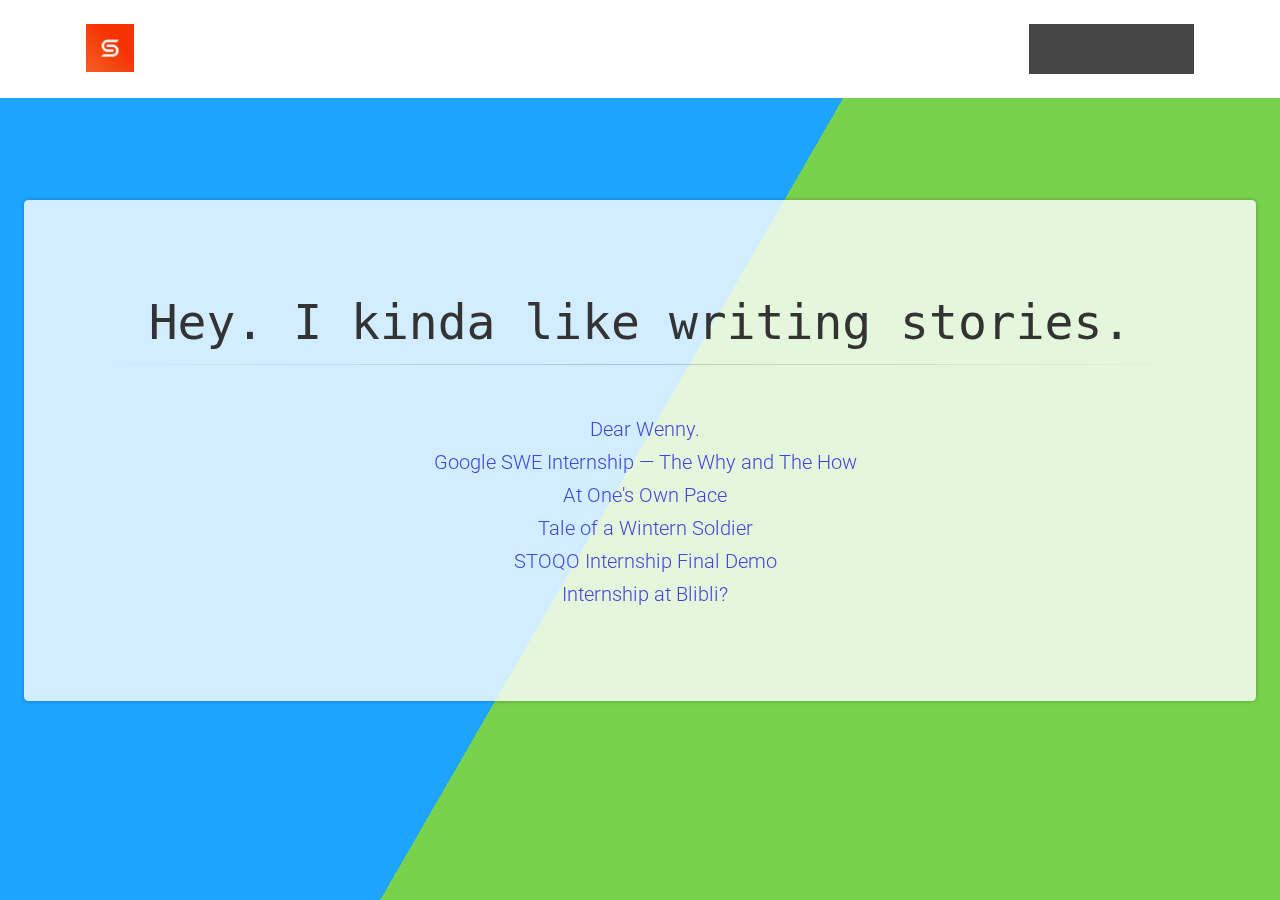
<file: index.html>
<!DOCTYPE html>
<html lang="en" prefix="og: http://ogp.me/ns#">
  <head>
    <meta charset="utf-8" />
    <meta name="viewport" content="width=device-width, initial-scale=1" />
    <title>Wenny's Hive</title>

    <link
      href="https://fonts.googleapis.com/css?family=Roboto:100,100i,300,300i,400,400i,700,700i%7CMaitree:200,300,400,600,700&amp;subset=latin-ext"
      rel="stylesheet"
    />
    <link
      rel="stylesheet"
      type="text/css"
      media="all"
      href="static/css/webslides.css"
    />
    <link
      rel="stylesheet"
      type="text/css"
      media="all"
      href="static/css/svg-icons.css"
    />

    <!-- FAVICONS -->
    <link
      rel="shortcut icon"
      sizes="16x16"
      href="static/images/favicons/favicon.png"
    />
    <link
      rel="shortcut icon"
      sizes="32x32"
      href="static/images/favicons/favicon-32.png"
    />
    <link
      rel="apple-touch-icon icon"
      sizes="76x76"
      href="static/images/favicons/favicon-76.png"
    />
    <link
      rel="apple-touch-icon icon"
      sizes="120x120"
      href="static/images/favicons/favicon-120.png"
    />
    <link
      rel="apple-touch-icon icon"
      sizes="152x152"
      href="static/images/favicons/favicon-152.png"
    />
    <link
      rel="apple-touch-icon icon"
      sizes="180x180"
      href="static/images/favicons/favicon-180.png"
    />
    <link
      rel="apple-touch-icon icon"
      sizes="192x192"
      href="static/images/favicons/favicon-192.png"
    />
  </head>
  <body>
    <header role="banner">
      <nav role="navigation">
        <p class="logo"><a href="index.html" title="Homepage">Homepage</a></p>
        <ul>
          <li class="github">
            <a
              rel="external"
              href="https://github.com/wennyyustalim"
              title="Github"
            >
              <svg class="fa-github">
                <use xlink:href="#fa-github"></use>
              </svg>
              <em>Wenny Yustalim</em>
            </a>
          </li>
          <li class="linkedin">
            <a
              rel="external"
              href="https://linkedin.com/in/wennyyustalim"
              title="linkedin"
            >
              <svg class="fa-linkedin">
                <use xlink:href="#fa-linkedin"></use>
              </svg>
              <em>Wenny Yustalim</em>
            </a>
          </li>
          <li class="medium">
            <a
              rel="external"
              href="https://medium.com/@wennyyustalim"
              title="medium"
            >
              <svg class="fa-medium">
                <use xlink:href="#fa-medium"></use>
              </svg>
              <em>Wenny Yustalim</em>
            </a>
          </li>
        </ul>
      </nav>
    </header>

    <main role="main">
      <article id="webslides" class="vertical">
        <section>
          <div class="bg"></div>
          <div class="bg bg2"></div>
          <div class="bg bg3"></div>
          <div class="content">
            <h2>Hey. I kinda like writing stories.</h2>
            <hr />
            <ul style="list-style-type:none">
            <li>
                <a href="https://medium.com/@wennyyustalim/dear-wenny-d75d8ed20daa"
                rel="noopener noreferrer"
                target="_blank">
                  Dear Wenny.
                </a>
              </li>
              <li>
                <a href="https://medium.com/@wennyyustalim/google-swe-internship-the-why-and-the-how-126d9d08cbee"
                rel="noopener noreferrer"
                target="_blank">
                  Google SWE Internship — The Why and The How
                </a>
              </li>
              <li>
                <a href="https://blog.usejournal.com/at-ones-own-pace-4afa6b17492"
                rel="noopener noreferrer"
                target="_blank">
                  At One's Own Pace
                </a>
              </li>
              <li>
                <a href="https://medium.com/@wennyyustalim/tale-of-a-wintern-soldier-54db6ed07869"
                rel="noopener noreferrer"
                target="_blank">
                  Tale of a Wintern Soldier
                </a>
              </li>
              <li>
                <a href="stoqo-demo/index.html"
                rel="noopener noreferrer"
                target="_blank">
                  STOQO Internship Final Demo
                </a>
              </li>
              <li>
                <a href="https://medium.com/bliblidotcom-techblog/internship-at-blibli-213d702ff44c"
                rel="noopener noreferrer"
                target="_blank">
                  Internship at Blibli?
                </a>
              </li>
            </ul>
          </div>
        </section>
      </article>
    </main>

    <!-- Required -->
    <script src="static/js/webslides.js"></script>
    <script>
      window.ws = new WebSlides();
    </script>
    <script defer src="static/js/svg-icons.js"></script>
    <script>
      var slideIndex = 0;
      showSlides();
      function showSlides() {
        var i;
        var slides = document.getElementsByClassName("mySlides");
        var dots = document.getElementsByClassName("dot");
        for (i = 0; i < slides.length; i++) {
          slides[i].style.display = "none";  
        }
        slideIndex++;
        if (slideIndex > slides.length) {slideIndex = 1}    
        for (i = 0; i < dots.length; i++) {
          dots[i].className = dots[i].className.replace(" active", "");
        }
        slides[slideIndex-1].style.display = "block";  
        dots[slideIndex-1].className += " active";
        setTimeout(showSlides, 4000);
      }
    </script>
  </body>
</html>
</file>
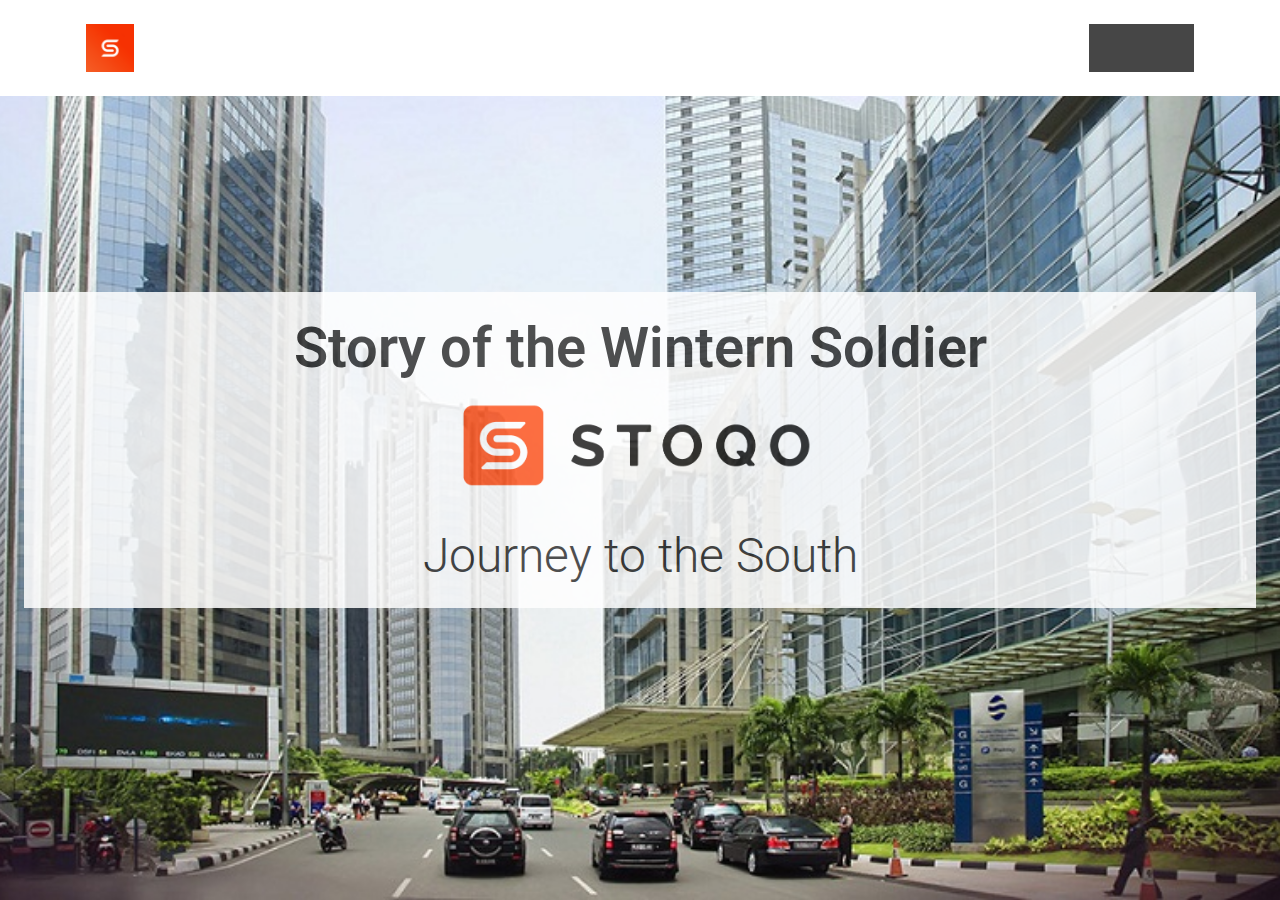
<file: eoi-demo/index.html>
<!DOCTYPE html>
<html lang="en" prefix="og: http://ogp.me/ns#">
  <head>
    <meta charset="utf-8" />
    <meta name="viewport" content="width=device-width, initial-scale=1" />
    <title>The Wintern Soldier</title>

    <link
      href="https://fonts.googleapis.com/css?family=Roboto:100,100i,300,300i,400,400i,700,700i%7CMaitree:200,300,400,600,700&amp;subset=latin-ext"
      rel="stylesheet"
    />
    <link
      rel="stylesheet"
      type="text/css"
      media="all"
      href="static/css/webslides.css"
    />
    <link
      rel="stylesheet"
      type="text/css"
      media="all"
      href="static/css/svg-icons.css"
    />

    <!-- FAVICONS -->
    <link
      rel="shortcut icon"
      sizes="16x16"
      href="static/images/favicons/favicon.png"
    />
    <link
      rel="shortcut icon"
      sizes="32x32"
      href="static/images/favicons/favicon-32.png"
    />
    <link
      rel="apple-touch-icon icon"
      sizes="76x76"
      href="static/images/favicons/favicon-76.png"
    />
    <link
      rel="apple-touch-icon icon"
      sizes="120x120"
      href="static/images/favicons/favicon-120.png"
    />
    <link
      rel="apple-touch-icon icon"
      sizes="152x152"
      href="static/images/favicons/favicon-152.png"
    />
    <link
      rel="apple-touch-icon icon"
      sizes="180x180"
      href="static/images/favicons/favicon-180.png"
    />
    <link
      rel="apple-touch-icon icon"
      sizes="192x192"
      href="static/images/favicons/favicon-192.png"
    />
  </head>
  <body>
    <header role="banner">
      <nav role="navigation">
        <p class="logo"><a href="index.html" title="Stoqo">Stoqo</a></p>
        <ul>
          <li class="github">
            <a
              rel="external"
              href="https://github.com/wennyyustalim"
              title="Github"
            >
              <svg class="fa-github">
                <use xlink:href="#fa-github"></use>
              </svg>
              <em>Wenny Yustalim</em>
            </a>
          </li>
          <li class="twitter">
            <a
              rel="external"
              href="https://linkedin.com/in/wennyyustalim"
              title="linkedin"
            >
              <svg class="fa-linkedin">
                <use xlink:href="#fa-linkedin"></use>
              </svg>
              <em>Wenny Yustalim</em>
            </a>
          </li>
        </ul>
      </nav>
    </header>

    <main role="main">
      <article id="webslides" class="vertical">
        <section>
          <span class="background" style="background-image:url('static/images/wework-scbd.jpg')"></span>
          <div class="wrap aligncenter" style="background: white; opacity: 0.85; padding: 20px; width: 100%;">
            <h1><strong>Story of the Wintern Soldier</strong></h1>
            <img src="static/images/stoqo-logo.png" style="width: 400px; margin: 0 0 20px 0;" />
            <h2>Journey to the South</h2>
          </div>
        </section>
        <section>
          <!--.wrap = container (width: 90%) -->
          <div class="wrap size-50 aligncenter">
            <h2><strong>Why intern at Stoqo?</strong></h2>
            <div class="bg-white shadow">
              <ul class="flexblock reasons">
                <li>
                  <h2>Looking for something to do.</h2>
                  <p><s>Pelarian dari skripsi</s></p>
                </li>
                <li>
                  <h2>Want to find a 'different' kind of experience.</h2>
                  where <pre>experience !== gabut && responsibility !== null</pre>
                </li>
                <li>
                  <h2>Trying to be a bigger fish in a pond</h2>
                  <p>Instead of being a tiny fish in a vast ocean</p>
                </li>
              </ul>
            </div>
          </div>
        </section>
        <section>
          <div class="timeline">
            <div class="container left">
              <div class="content">
                <h2>December 2018</h2>
                <ul>
                  <li>Onboarding project</li>
                  <li>Learning React</li>
                  <li>UI enhancement</li>
                </ul>
              </div>
            </div>
            <div class="container right">
              <div class="content">
                <h2>January 2019</h2>
                <ul>
                    <li>Orders tab</li>
                    <li>Downloading CSV from CRM</li>
                    <li>CRM Authorization</li>
                    <li>More UI enhancement</li>
                  </ul>
              </div>
            </div>
            <div class="container left">
              <div class="content">
                <h2>February 2019</h2>
                <ul>
                  <li>Editing Leads info on CRM</li>
                  <li>Dashboard for CX</li>
                  <li>Displaying multiple set of UI to different roles</li> 
                  <li>More, and many UI enhancement</li>
                </ul>
              </div>
            </div>
            <div class="container right">
              <div class="content">
                <h2>March 2019</h2>
                <ul>
                  <li>CRM Ticketing</li>
                  <li>Bugfixing, testing, and eating Indomie</li>
                  <li>Tiny adjustment on WMS dashboard</li>
                </ul>
              </div>
            </div>
          </div>
        </section>
        <section>
          <div class="wrap">
            <div class="grid vertical-align">
              <div class="column">
                <h3><strong>A Series of Firsts</strong></h3>
                <p class="text-intro">
                  There's always a first time in everything.
                </p>
              </div>
            </div>
          </div>
        </section>
        <section>
          <div class="wrap">
            <h2>First Deployment to Prod</h2>
            <img src="static/images/first-deployment.png" />
          </div>
        </section>
        <section>
          <div class="wrap">
            <h2>First Bug in Prod</h2>
            <img src="static/images/first-bug-in-prod.png" />
          </div>
        </section>
        <section>
          <div class="wrap">
            <div class="grid vertical-align">
              <div class="column">
                <h2>First Time Getting This Much Responsibility</h2>
              </div>
              <div class="column">
                <img src="static/images/first-time-big-fish.png" />
              </div>
            </div>
          </div>
        </section>
        <section>
          <div class="wrap">
            <div class="grid vertical-align">
                <div class="column">
                    <h2>First Time Going to UI</h2>
                </div>
                <div class="column">
                    <img src="static/images/first-ui.jpg" />
                </div>
              </div>
            </div>
          </div>
        </section>
        <section>
          <div class="wrap">
            <div class="grid vertical-align">
              <div class="column">
                <h3>A subset of</h3>
                <h1><strong>What I've learned</strong></h1>
              </div>
            </div>
          </div>
        </section>
        <section>
          <div class="wrap">
            <div class="grid vertical-align">
              <div class="column">
                <h2>Naming folders/files is always a difficult task.</h2>
              </div>
              <div class="column">
                <img class="aligncenter" src="static/images/folder-structure.png" alt="crm-structure" />
              </div>
            </div>
          </div>
        </section>
        <section>
          <div class="wrap">
            <div class="grid vertical-align">
              <div class="column">
                <h2>Never forget to check the labels of your condiments.</h2>
              </div>
              <div class="column">
                <img
                  class="aligncenter"
                  src="static/images/boncabe.jpg"
                  alt="boncabe"
                  style="height: 400px;"
                />
              </div>
            </div>
          </div>
        </section>
        <section>
          <div class="wrap">
            <div class="grid vertical-align">
              <div class="column">
                <h2>George > Linter.</h2>
              </div>
              <div class="column">
                <img
                  class="aligncenter"
                  src="static/images/mape-state.png"
                  alt="linter"
                />
                <img
                  class="aligncenter"
                  src="static/images/correct-space.png"
                  alt="linter"
                />
              </div>
            </div>
          </div>
        </section>
        <section>
          <div class="wrap">
            <div class="grid vertical-align">
              <div class="column">
                <h2>But he made mistakes too!</h2>
              </div>
              <div class="column">
                <img
                  class="aligncenter"
                  src="static/images/george-linter.png"
                  alt="linter"
                />
              </div>
            </div>
          </div>
        </section>
        <section>
          <div class="wrap">
            <div class="grid vertical-align">
              <div class="column">
                <h2>"Do things with<br/><strong><i>higher leverage</i></strong> first."<br/>- Mika</h2>
              </div>
              <div class="column">
                <img
                  class="aligncenter"
                  src="static/images/mika-toped.jpg"
                  alt="mika-toped"
                />
              </div>
            </div>
          </div>
        </section>
        <section>
          <div class="wrap">
            <div class="grid vertical-align">
              <div class="column">
                <h2>Engineers know how to have fun too!</h2>
              </div>
              <div class="column">
                <div class="slideshow-container">
                  <div class="mySlides fade">
                    <div class="numbertext">1 / 3</div>
                    <img src="static/images/play-switch.jpg" style="height: 400px">
                  </div>
                  <div class="mySlides fade">
                    <div class="numbertext">2 / 3</div>
                    <img src="static/images/gofood-festival.jpg" style="height: 400px">
                  </div>
                  <div class="mySlides fade">
                    <div class="numbertext">3 / 3</div>
                    <img src="static/images/play-fussball.jpg" style="height: 400px">
                  </div>
                  <a class="prev" onclick="plusSlides(-1)">&#10094;</a>
                  <a class="next" onclick="plusSlides(1)">&#10095;</a>
                </div>
                <br>
                <div style="text-align:center">
                  <span class="dot" onclick="currentSlide(1)"></span> 
                  <span class="dot" onclick="currentSlide(2)"></span> 
                  <span class="dot" onclick="currentSlide(3)"></span> 
                </div>
              </div>
            </div>
          </div>
        </section>
        <section>
          <div class="wrap">
            <h2><strong>Demo time?</strong></h2>
            <ul class="flexblock gallery">
              <li>
                <a target="_blank" href="https://crm.stoqo.com" title="crm">
                  <figure>
                    <img alt="crm" src="static/images/crm-dashboard.png" />
                    <figcaption>
                      <h2>CRM</h2>
                    </figcaption>
                  </figure>
                </a>
              </li>
              <li>
                <a target="_blank" href="https://wms.stoqo.com" title="wms">
                  <figure>
                    <img alt="wms" src="static/images/wms-dashboard.png" />
                    <figcaption>
                      <h2>WMS</h2>
                    </figcaption>
                  </figure>
                </a>
              </li>
            </ul>
          </div>
        </section>
        <section class="slide-bottom">
          <div class="wrap">
            <h2>Thank you,
              <strong>so much.</strong>
            </h2>
          </div>
        </section>
      </article>
    </main>

    <!-- Required -->
    <script src="static/js/webslides.js"></script>
    <script>
      window.ws = new WebSlides();
    </script>
    <script defer src="static/js/svg-icons.js"></script>
    <script>
      var slideIndex = 0;
      showSlides();
      function showSlides() {
        var i;
        var slides = document.getElementsByClassName("mySlides");
        var dots = document.getElementsByClassName("dot");
        for (i = 0; i < slides.length; i++) {
          slides[i].style.display = "none";  
        }
        slideIndex++;
        if (slideIndex > slides.length) {slideIndex = 1}    
        for (i = 0; i < dots.length; i++) {
          dots[i].className = dots[i].className.replace(" active", "");
        }
        slides[slideIndex-1].style.display = "block";  
        dots[slideIndex-1].className += " active";
        setTimeout(showSlides, 4000);
      }
    </script>
  </body>
</html>
</file>
<file: static/css/svg-icons.css>
/*=====================================================
Important! 
/js/svg-icons.js is required.
======================================================= */

/*=====================================================
Font Awesome 4.4 as SVG Icons via http://fontastic.me  
class = .fa- (Go to https://fortawesome.github.io/Font-Awesome/icons/)

SVG ICONS - Don't use icon fonts: 
https://speakerdeck.com/ninjanails/death-to-fa-fonts
======================================================= */

svg {
	display: inline-block;
	vertical-align: middle;
	width: 1em;
	height: 1em;

}
[class*="fa-"].large{font-size: 8rem;}


.fa-glass {
	width: 1.0000000298023224em;
}

.fa-music {
	width: 0.8571396097540855em;
}

.fa-search {
	width: 0.9285706554849185em;
}

.fa-envelope-o {
	width: 1.000000972300768em;
}

.fa-heart {
	width: 0.9999999646097422em;
}

.fa-star {
	width: 0.9285713043063879em;
}

.fa-star-o {
	width: 0.9285713043063879em;
}

.fa-user {
	width: 0.785713868836563em;
}

.fa-film {
	width: 1.071429569274187em;
}

.fa-th-large {
	width: 0.9285712415972966em;
}

.fa-th {
	width: 1.0000000521540642em;
}

.fa-th-list {
	width: 1.0000000521540642em;
}

.fa-check {
	width: 1.0000000596046448em;
}

.fa-close {
	width: 0.7857149094343185em;
}

.fa-search-plus {
	width: 0.9285706554849185em;
}

.fa-search-minus {
	width: 0.9285706554849185em;
}

.fa-power-off {
	width: 0.8571455205480252em;
}

.fa-signal {
	width: 0.9999999916180968em;
}

.fa-trash-o {
	width: 0.7857138803228736em;
}

.fa-home {
	width: 0.928572153672576em;
}

.fa-file-o {
	width: 0.8571445867419243em;
}

.fa-clock-o {
	width: 0.8571425850192682em;
}

.fa-road {
	width: 1.0714228972792625em;
}

.fa-download {
	width: 0.9285713359713554em;
}

.fa-arrow-circle-o-down {
	width: 0.8571425850192682em;
}

.fa-arrow-circle-o-up {
	width: 0.8571425850192682em;
}

.fa-inbox {
	width: 0.8571455143392086em;
}

.fa-play-circle-o {
	width: 0.8571425850192682em;
}

.fa-repeat {
	width: 0.8571445668737852em;
}

.fa-refresh {
	width: 0.8571436268589423em;
}

.fa-list-alt {
	width: 1.000000972300768em;
}

.fa-lock {
	width: 1.000000972300768em;
}

.fa-flag {
	width: 1.0357158780097961em;
}

.fa-headphones {
	width: 0.9285684004426003em;
}

.fa-volume-off {
	width: 0.42857232317328453em;
}

.fa-volume-down {
	width: 0.642858412116766em;
}

.fa-volume-up {
	width: 0.9285729192197323em;
}

.fa-qrcode {
	width: 0.7857138514518738em;
}

.fa-tag {
	width: 0.8454238213598728em;
}

.fa-tags {
	width: 1.0597098506987095em;
}

.fa-book {
	width: 0.9302451089024544em;
}

.fa-bookmark {
	width: 0.7142852507531643em;
}

.fa-print {
	width: 0.9285733308643103em;
}

.fa-camera {
	width: 1.0714288031060732em;
}

.fa-font {
	width: 0.9285733103752136em;
}

.fa-bold {
	width: 0.7857098877429962em;
}

.fa-italic {
	width: 0.5714278221130371em;
}

.fa-text-height {
	width: 1.000002734363079em;
}

.fa-text-width {
	width: 0.857142724096775em;
}

.fa-align-left {
	width: 0.9999999664723873em;
}

.fa-align-center {
	width: 1.0000009797513485em;
}

.fa-align-right {
	width: 1.0000009797513485em;
}

.fa-align-justify {
	width: 1.0000009797513485em;
}

.fa-list {
	width: 0.9999999906867743em;
}

.fa-dedent {
	width: 0.9999989476054907em;
}

.fa-indent {
	width: 0.9999989476054907em;
}

.fa-video-camera {
	width: 0.9999980057277753em;
}

.fa-image {
	width: 1.071429569274187em;
}

.fa-pencil {
	width: 0.8454248607158661em;
}

.fa-map-marker {
	width: 0.8714316554367542em;
	margin-top: -0.2em;
}

.fa-adjust {
	width: 0.8571425850192682em;
}

.fa-tint {
	width: 0.8714316815137863em;
}

.fa-edit {
	width: 0.9955342138805463em;
}

.fa-share-square-o {
	width: 0.9285693491497113em;
}

.fa-check-square-o {
	width: 0.9280096615352704em;
}

.fa-arrows {
	width: 0.9999999888241291em;
}

.fa-step-backward {
	width: 0.5714307241141796em;
}

.fa-fast-backward {
	width: 1.000000935047865em;
}

.fa-backward {
	width: 0.9966524690389633em;
}

.fa-play {
	width: 0.7851562518626451em;
}

.fa-pause {
	width: 0.8571436069905758em;
}

.fa-stop {
	width: 0.8571436069905758em;
}

.fa-forward {
	width: 0.8604901600629091em;
}

.fa-fast-forward {
	width: 0.9999990034848452em;
}

.fa-step-forward {
	width: 0.5714267063885927em;
}

.fa-eject {
	width: 0.85825614631176em;
}

.fa-chevron-left {
	width: 0.7500009983778em;
}

.fa-chevron-right {
	width: 0.6785712540149689em;
}

.fa-plus-circle {
	width: 0.8571425850192682em;
}

.fa-minus-circle {
	width: 0.8571425850192682em;
}

.fa-times-circle {
	width: 0.8571425850192682em;
}

.fa-check-circle {
	width: 0.8571425850192682em;
}

.fa-question-circle {
	width: 0.8571425850192682em;
}

.fa-info-circle {
	width: 0.8571425850192682em;
}

.fa-crosshairs {
	width: 0.8571436069905758em;
}

.fa-times-circle-o {
	width: 0.8571425850192682em;
}

.fa-check-circle-o {
	width: 0.8571425850192682em;
}

.fa-ban {
	width: 0.8571426247557004em;
}

.fa-arrow-left {
	width: 0.8928571492433548em;
}

.fa-arrow-right {
	width: 0.8214280630151052em;
}

.fa-arrow-up {
	width: 0.9285692870616913em;
}

.fa-arrow-down {
	width: 0.9285712018609047em;
}

.fa-mail-forward {
	width: 1.0000031888484955em;
}

.fa-expand {
	width: 0.8571445606648922em;
}

.fa-compress {
	width: 0.8571445886045694em;
}

.fa-plus {
	width: 0.785714827477932em;
}

.fa-minus {
	width: 0.7857138440012932em;
}

.fa-asterisk {
	width: 0.9285713285207748em;
}

.fa-exclamation-circle {
	width: 0.8571425850192682em;
}

.fa-leaf {
	width: 0.9999980080174282em;
}

.fa-fire {
	width: 0.7857128586620092em;
}

.fa-eye {
	width: 0.9999980051070452em;
}

.fa-eye-slash {
	width: 1.000001983717084em;
}

.fa-exclamation-triangle {
	width: 0.9999999636784196em;
}

.fa-plane {
	width: 0.7860879210056737em;
}

.fa-calendar {
	width: 0.9285707051554937em;
}

.fa-random {
	width: 0.9999999022111297em;
}

.fa-comment {
	width: 0.9999974196152834em;
}

.fa-magnet {
	width: 0.8571425850192682em;
}

.fa-chevron-up {
	width: 0.9999999701976776em;
}

.fa-chevron-down {
	width: 0.9999999850988388em;
}

.fa-retweet {
	width: 1.0714306645095348em;
}

.fa-shopping-cart {
	width: 0.9285732470452785em;
}

.fa-folder {
	width: 0.9285712813336886em;
}

.fa-folder-open {
	width: 1.0485479356721044em;
}

.fa-arrows-v {
	width: 0.42857228219509125em;
}

.fa-arrows-h {
	width: 1.000000972300768em;
}

.fa-bar-chart {
	width: 1.1428574323654175em;
}



.fa-camera-retro {
	width: 1.0000000074505806em;
}

.fa-key {
	width: 0.9391738375027963em;
}

.fa-cogs {
	width: 1.0714287403970957em;
}

.fa-comments {
	width: 1.0000034073991628em;
}

.fa-thumbs-o-up {
	width: 0.8571465983986855em;
}

.fa-thumbs-o-down {
	width: 0.8571435585618019em;
}

.fa-star-half {
	width: 0.4642870929092169em;
}

.fa-heart-o {
	width: 1.0000009778887033em;
}

.fa-sign-out {
	width: 0.875000032285854em;
}

.fa-linkedin-square {
	width: 0.8571416462459638em;
}

.fa-thumb-tack {
	width: 0.6428600810468197em;
}

.fa-external-link {
	width: 0.9999981845417096em;
}

.fa-sign-in {
	width: 0.8571436069905758em;
}

.fa-trophy {
	width: 0.9285706554849185em;
}

.fa-upload {
	width: 0.9285723492503166em;
}

.fa-lemon-o {
	width: 0.8565869312733412em;
}

.fa-phone {
	width: 0.7857128540053964em;
}

.fa-square-o {
	width: 0.7857118571796491em;
}

.fa-bookmark-o {
	width: 0.7142852507531643em;
}

.fa-phone-square {
	width: 0.8571416462459638em;
}

.fa-unlock {
	width: 1.000000972300768em;
}

.fa-credit-card {
	width: 1.0714279003441334em;
}

.fa-feed {
	width: 0.7864560410380363em;
}

.fa-hdd-o {
	width: 0.8571435995399952em;
}

.fa-bullhorn {
	width: 1.000001672655344em;
}

.fa-bell-o {
	width: 0.999999426305294em;
}

.fa-certificate {
	width: 0.8571425257250667em;
}

.fa-hand-o-right {
	width: 1.0000000074505806em;
}

.fa-hand-o-left {
	width: 0.9999989792704582em;
}

.fa-hand-o-up {
	width: 0.8571425552167966em;
}

.fa-hand-o-down {
	width: 0.8571416288614273em;
}

.fa-arrow-circle-left {
	width: 0.8571425850192682em;
}

.fa-arrow-circle-right {
	width: 0.8571425850192682em;
}

.fa-arrow-circle-up {
	width: 0.8571425850192682em;
}

.fa-arrow-circle-down {
	width: 0.8571425850192682em;
}

.fa-wrench {
	width: 0.9391775503754616em;
}

.fa-tasks {
	width: 1.0000009797513485em;
}

.fa-filter {
	width: 0.7857138165272772em;
}

.fa-arrows-alt {
	width: 0.857147540897131em;
}

.fa-group {
	width: 1.071428755919138em;
}

.fa-chain {
	width: 0.9285723119974136em;
}

.fa-cloud {
	width: 1.0714285423358234em;
}

.fa-flask {
	width: 0.9285696372389793em;
}

.fa-cut {
	width: 0.9975810423493385em;
}

.fa-copy {
	width: 1.0000010058283806em;
}

.fa-paperclip {
	width: 0.7857148349285126em;
}

.fa-floppy-o {
	width: 0.8571445867419243em;
}

.fa-square {
	width: 0.8571416462459638em;
}

.fa-bars {
	width: 0.8571436069905758em;
}

.fa-list-ul {
	width: 1.0000010132789612em;
}

.fa-list-ol {
	width: 1.0083701331168413em;
}

.fa-strikethrough {
	width: 0.9999989485368133em;
}

.fa-underline {
	width: 0.8571445560082793em;
}

.fa-table {
	width: 0.9285723157227039em;
}

.fa-magic {
	width: 0.9436386581510305em;
}

.fa-truck {
	width: 1.0357128381729126em;
}

.fa-pinterest {
	width: 0.8571391701698303em;
}

.fa-pinterest-square {
	width: 0.8571406031646802em;
}

.fa-google-plus-square {
	width: 0.8571416462459638em;
}

.fa-google-plus {
	width: 1.2857149516544268em;
}

.fa-money {
	width: 1.0714295767247677em;
}

.fa-caret-down {
	width: 0.571429718285799em;
}

.fa-caret-up {
	width: 0.5714296959340572em;
}

.fa-caret-left {
	width: 0.3928574174642563em;
}

.fa-caret-right {
	width: 0.32142970090126255em;
}

.fa-columns {
	width: 0.9285723157227039em;
}

.fa-sort {
	width: 0.5714296959340572em;
}

.fa-sort-desc {
	width: 0.571429718285799em;
}

.fa-sort-asc {
	width: 0.5714296959340572em;
}

.fa-envelope {
	width: 1.0000022239983082em;
}

.fa-linkedin {
	width: 0.8571429451305903em;
}

.fa-rotate-left {
	width: 0.8571445606648922em;
}

.fa-gavel {
	width: 1.0106014609336853em;
}

.fa-dashboard {
	width: 1.000001922249794em;
}

.fa-comment-o {
	width: 0.9999974196152834em;
}

.fa-comments-o {
	width: 1.0000035266084524em;
}

.fa-bolt {
	width: 1.000000972300768em;
}

.fa-sitemap {
	width: 1.0000010058283806em;
}

.fa-umbrella {
	width: 0.9285703394562006em;
}

.fa-clipboard {
	width: 1.000001959502697em;
}

.fa-lightbulb-o {
	width: 0.5714296922087669em;
}

.fa-exchange {
	width: 0.9999989476054907em;
}

.fa-cloud-download {
	width: 1.0714285423358234em;
}

.fa-cloud-upload {
	width: 1.0714285423358234em;
}

.fa-user-md {
	width: 0.785713868836563em;
}

.fa-stethoscope {
	width: 0.7857138092319147em;
}

.fa-suitcase {
	width: 1.000000116725687em;
}

.fa-bell {
	width: 0.999999426305294em;
}

.fa-coffee {
	width: 1.0357122694451846em;
}

.fa-cutlery {
	width: 0.7857128530740738em;
}

.fa-file-text-o {
	width: 0.8571445867419243em;
}

.fa-building-o {
	width: 1.000000116725687em;
}

.fa-hospital-o {
	width: 1.000000116725687em;
}

.fa-ambulance {
	width: 1.1071423441171646em;
}

.fa-medkit {
	width: 1.000000116725687em;
}

.fa-fighter-jet {
	width: 1.0714295953512192em;
}

.fa-beer {
	width: 0.9642851203680038em;
}

.fa-h-square {
	width: 0.8571416462459638em;
}

.fa-plus-square {
	width: 0.8571416462459638em;
}

.fa-angle-double-left {
	width: 0.5892861261963844em;
}

.fa-angle-double-right {
	width: 0.5535723362118006em;
}

.fa-angle-double-up {
	width: 0.642861433327198em;
}

.fa-angle-double-down {
	width: 0.6428574100136757em;
}

.fa-angle-left {
	width: 0.3750009909272194em;
}

.fa-angle-right {
	width: 0.3392861280590296em;
}

.fa-angle-up {
	width: 0.642861433327198em;
}

.fa-angle-down {
	width: 0.6428574100136757em;
}

.fa-desktop {
	width: 1.071435708552599em;
}

.fa-laptop {
	width: 1.071429569274187em;
}

.fa-tablet {
	width: 1.071429569274187em;
}

.fa-mobile {
	width: 1.071429569274187em;
}

.fa-circle-o {
	width: 0.8571425850192682em;
}

.fa-quote-left {
	width: 0.9285713583230972em;
}

.fa-quote-right {
	width: 0.9285713285207748em;
}

.fa-spinner {
	width: 1.0000000596046448em;
}

.fa-circle {
	width: 0.8571425850192682em;
}

.fa-mail-reply {
	width: 1.0000029690563679em;
}

.fa-folder-o {
	width: 0.9285712813336886em;
}

.fa-folder-open-o {
	width: 1.0652896141011752em;
}

.fa-smile-o {
	width: 0.8571425850192682em;
}

.fa-frown-o {
	width: 0.8571425850192682em;
}

.fa-meh-o {
	width: 0.8571425850192682em;
}

.fa-gamepad {
	width: 1.0714295854171496em;
}

.fa-keyboard-o {
	width: 1.0714286640286446em;
}

.fa-flag-o {
	width: 1.0357160121202469em;
}

.fa-flag-checkered {
	width: 1.0357160121202469em;
}

.fa-terminal {
	width: 0.9358262214809656em;
}

.fa-code {
	width: 1.0714276805520058em;
}

.fa-mail-reply-all {
	width: 0.9999999292194843em;
}

.fa-star-half-empty {
	width: 0.9285682821646333em;
}

.fa-location-arrow {
	width: 0.7859947793185711em;
}

.fa-crop {
	width: 0.9285703515633941em;
}

.fa-code-fork {
	width: 0.5714296698570251em;
}

.fa-chain-broken {
	width: 0.9285713344191509em;
}

.fa-question {
	width: 0.6221200153231621em;
}

.fa-info {
	width: 0.857143547385931em;
}

.fa-exclamation {
	width: 0.857143547385931em
}

.fa-superscript {
	width: 0.8588164150714874em;
}

.fa-subscript {
	width: 0.8599326312541962em;
}

.fa-eraser {
	width: 1.071428793715313em;
}

.fa-puzzle-piece {
	width: 0.9285733483266085em;
}

.fa-microphone {
	width: 0.6428574770689011em;
}

.fa-microphone-slash {
	width: 0.7857128698378801em;
}

.fa-shield {
	width: 0.7142831720411777em;
}

.fa-calendar-o {
	width: 0.9285707051554937em;
}

.fa-fire-extinguisher {
	width: 0.7845058117527515em;
}

.fa-rocket {
	width: 0.9441959485411644em;
}

.fa-maxcdn {
	width: 0.9815869629383087em;
}

.fa-chevron-circle-left {
	width: 0.8571425850192682em;
}

.fa-chevron-circle-right {
	width: 0.8571425850192682em;
}

.fa-chevron-circle-up {
	width: 0.8571425850192682em;
}

.fa-chevron-circle-down {
	width: 0.8571425850192682em;
}

.fa-html5 {
	width: 0.7857138514518738em;
}

.fa-css3 {
	width: 1.0000000596046448em;
}

.fa-anchor {
	width: 0.9999980125576258em;
}

.fa-unlock-alt {
	width: 1.000000972300768em;
}

.fa-bullseye {
	width: 0.8571425850192682em;
}

.fa-ellipsis-h {
	width: 0.7857148125767708em;
}

.fa-ellipsis-v {
	width: 0.21428712457418442em;
}

.fa-rss-square {
	width: 0.8571416462459638em;
}

.fa-play-circle {
	width: 0.8571425850192682em;
}

.fa-ticket {
	width: 1.0005576871335506em;
}

.fa-minus-square {
	width: 0.8571416462459638em;
}

.fa-minus-square-o {
	width: 0.7857118571796491em;
}

.fa-level-up {
	width: 0.5734755680896342em;
}

.fa-level-down {
	width: 0.5731032819021493em;
}

.fa-check-square {
	width: 0.8571416462459638em;
}

.fa-pencil-square {
	width: 0.8571416462459638em;
}

.fa-external-link-square {
	width: 0.8571416462459638em;
}

.fa-share-square {
	width: 0.8571416462459638em;
}

.fa-caret-square-o-down {
	width: 0.8571416462459638em;
}

.fa-caret-square-o-up {
	width: 0.8571416462459638em;
}

.fa-caret-square-o-right {
	width: 0.8571416462459638em;
}

.fa-eur {
	width: 0.565288751386106em;
}

.fa-gbp {
	width: 0.5691953515633941em;
}

.fa-dollar {
	width: 0.5691973492503166em;
}

.fa-inr {
	width: 0.5011180695146322em;
}

.fa-cny {
	width: 0.5731013106415048em;
}

.fa-rouble {
	width: 0.7142853057011962em;
}

.fa-krw {
	width: 1.0000009899958968em;
}

.fa-bitcoin {
	width: 0.736978217959404em;
}

.fa-file {
	width: 0.8571426197886467em;
}

.fa-file-text {
	width: 0.8571426197886467em;
}

.fa-sort-alpha-asc {
	width: 0.9428952634334564em;
}

.fa-sort-alpha-desc {
	width: 0.9428952634334564em;
}

.fa-sort-amount-asc {
	width: 1.0159967839717865em;
}

.fa-sort-amount-desc {
	width: 1.0159967839717865em;
}

.fa-sort-numeric-asc {
	width: 0.8452380001544952em;
}

.fa-sort-numeric-desc {
	width: 0.8452380001544952em;
}

.fa-thumbs-up {
	width: 0.8928591571748257em;
}

.fa-thumbs-down {
	width: 0.8928584419190884em;
}

.fa-youtube-square {
	width: 0.8571416462459638em;
}

.fa-youtube {
	width: 0.8571435324847698em;
}

.fa-xing {
	width: 0.786087267100811em;
}

.fa-xing-square {
	width: 0.8571416462459638em;
}

.fa-youtube-play {
	width: 1.0000000305008143em;
}

.fa-stack-overflow {
	width: 0.8571415841579437em;
}

.fa-instagram {
	width: 0.8571416462459638em;
}

.fa-flickr {
	width: 0.8571436131993941em;
}

.fa-adn {
	width: 0.8571425850192682em;
}

.fa-bitbucket {
	width: 0.78617824614048em;
}

.fa-bitbucket-square {
	width: 0.8571416462459638em;
}

.fa-tumblr {
	width: 0.6093739867210388em;
}

.fa-tumblr-square {
	width: 0.8571416462459638em;
}

.fa-long-arrow-down {
	width: 0.42857166891917586em;
}

.fa-long-arrow-up {
	width: 0.4285729229450226em;
}

.fa-long-arrow-left {
	width: 1.0357138589024544em;
}

.fa-long-arrow-right {
	width: 0.9642862295731902em;
}

.fa-female {
	width: 0.7142941057682037em;
}

.fa-male {
	width: 0.5714317113161087em;
}

.fa-gittip {
	width: 0.8571425850192682em;
}

.fa-sun-o {
	width: 1.0000000223517418em;
}

.fa-moon-o {
	width: 0.8213352287809048em;
}

.fa-archive {
	width: 1.0000020563602448em;
}

.fa-bug {
	width: 0.9285741709172726em;
}

.fa-vk {
	width: 1.0777527708560228em;
}

.fa-weibo {
	width: 1.0041852121551074em;
}

.fa-renren {
	width: 0.8571416437625885em;
}

.fa-pagelines {
	width: 0.7823682955154254em;
}

.fa-stack-exchange {
	width: 0.7142871618270874em;
}

.fa-arrow-circle-o-right {
	width: 0.8571425850192682em;
}

.fa-arrow-circle-o-left {
	width: 0.8571425850192682em;
}

.fa-caret-square-o-left {
	width: 0.8571416462459638em;
}

.fa-dot-circle-o {
	width: 0.8571425850192682em;
}

.fa-wheelchair {
	width: 0.9090400412678719em;
}

.fa-vimeo-square {
	width: 0.8571416462459638em;
}

.fa-try {
	width: 0.6428615320473909em;
}

.fa-plus-square-o {
	width: 0.7857118571796491em;
}

.fa-space-shuttle {
	width: 1.214285247027874em;
}

.fa-slack {
	width: 0.9285693690180779em;
}

.fa-envelope-square {
	width: 0.8571436131993941em;
}

.fa-wordpress {
	width: 1.0000000049670539em;
}

.fa-openid {
	width: 0.9999983335533216em;
}

.fa-bank {
	width: 1.0714267492294312em;
}

.fa-graduation-cap {
	width: 1.2857187371701002em;
}

.fa-yahoo {
	width: 0.8571445047855377em;
}

.fa-google {
	width: 0.8398430943489075em;
}

.fa-reddit {
	width: 1.0000000049670539em;
}

.fa-reddit-square {
	width: 0.8571416462459638em;
}

.fa-stumbleupon-circle {
	width: 0.8571425850192682em;
}

.fa-stumbleupon {
	width: 1.0714269926149882em;
}

.fa-delicious {
	width: 0.8571416462459638em;
}

.fa-digg {
	width: 1.1428574323654175em;
}

.fa-pied-piper {
	width: 0.8571416462459638em;
}

.fa-pied-piper-alt {
	width: 1.1372744292020798em;
}

.fa-drupal {
	width: 0.8571418623128011em;
}

.fa-joomla {
	width: 0.8571426148215924em;
}

.fa-language {
	width: 0.8571416030172259em;
}

.fa-fax {
	width: 1.0000000037252903em;
}

.fa-building {
	width: 0.7857138179242611em;
}

.fa-child {
	width: 0.7142872214317322em;
}

.fa-paw {
	width: 0.9285706828037519em;
}

.fa-spoon {
	width: 1.0000000298023224em;
}

.fa-cube {
	width: 0.9285703506320715em;
}

.fa-cubes {
	width: 1.2142920158803463em;
}

.fa-behance {
	width: 1.1428583860397339em;
}

.fa-behance-square {
	width: 0.8571436131993941em;
}

.fa-steam {
	width: 0.9999989867210388em;
}

.fa-steam-square {
	width: 0.8571436131992414em;
}

.fa-recycle {
	width: 1.0012093782424927em;
}

.fa-automobile {
	width: 1.1428605308756232em;
}

.fa-cab {
	width: 1.1428585043177009em;
}

.fa-tree {
	width: 0.8571485541760921em;
}

.fa-spotify {
	width: 0.8571425850192682em;
}

.fa-deviantart {
	width: 0.5714287161827087em;
}

.fa-soundcloud {
	width: 1.2857149858027697em;
}

.fa-database {
	width: 0.8571426197886467em;
}

.fa-file-pdf-o {
	width: 0.8571445867419243em;
}

.fa-file-word-o {
	width: 0.8571445867419243em;
}

.fa-file-excel-o {
	width: 0.8571445867419243em;
}

.fa-file-powerpoint-o {
	width: 0.8571445867419243em;
}

.fa-file-image-o {
	width: 0.8571445867419243em;
}

.fa-file-archive-o {
	width: 0.8571445867419243em;
}

.fa-file-audio-o {
	width: 0.8571445867419243em;
}

.fa-file-movie-o {
	width: 0.8571445867419243em;
}

.fa-file-code-o {
	width: 0.8571445867419243em;
}

.fa-vine {
	width: 0.857145681977272em;
}

.fa-codepen {
	width: 1.0000000298023224em;
}

.fa-jsfiddle {
	width: 1.1428555250167847em;
}

.fa-life-bouy {
	width: 1.0000000049670539em;
}

.fa-circle-o-notch {
	width: 0.9999980702996254em;
}

.fa-ra {
	width: 0.999438002705574em;
}

.fa-empire {
	width: 1.0000000049670539em;
}

.fa-git-square {
	width: 0.8571416462459638em;
}

.fa-git {
	width: 1.0000000447034836em;
}

.fa-hacker-news {
	width: 0.8571416462459638em;
}

.fa-tencent-weibo {
	width: 0.7142878770828247em;
}

.fa-qq {
	width: 1.0000018551945686em;
}

.fa-wechat {
	width: 1.142860472202301em;
}

.fa-paper-plane {
	width: 1.0009309110464528em;
}

.fa-paper-plane-o {
	width: 1.0005583113525063em;
}

.fa-history {
	width: 0.8571445606648922em;
}

.fa-circle-thin {
	width: 0.8571425850192682em;
}

.fa-header {
	width: 1.0000018998980522em;
}

.fa-paragraph {
	width: 0.7265684753656387em;
}

.fa-sliders {
	width: 0.8571425676345825em;
}

.fa-share-alt {
	width: 0.8571425974369049em;
}

.fa-share-alt-square {
	width: 0.8571416462459638em;
}

.fa-bomb {
	width: 1.0000009909272194em;
}

.fa-futbol-o {
	width: 1.0000000049670539em;
}

.fa-tty {
	width: 1.0000020181760192em;
}

.fa-binoculars {
	width: 1.0000019930303097em;
}

.fa-plug {
	width: 0.9999989569187164em;
}

.fa-slideshare {
	width: 1.000006040558219em;
}

.fa-twitch {
	width: 0.9999990165233612em;
}

.fa-yelp {
	width: 0.8580739721655846em;
}

.fa-newspaper-o {
	width: 1.1428594440221786em;
}

.fa-wifi {
	width: 1.142857201397419em;
}

.fa-calculator {
	width: 0.9285713012019414em;
}

.fa-google-wallet {
	width: 0.9977688640356064em;
}

.fa-cc-visa {
	width: 1.2857130939760282em;
}

.fa-cc-mastercard {
	width: 1.2857130939760282em;
}

.fa-cc-discover {
	width: 1.2857129871845245em;
}

.fa-cc-amex {
	width: 1.285718947649002em;
}

.fa-cc-paypal {
	width: 1.2857130939760282em;
}

.fa-cc-stripe {
	width: 1.2857130939760282em;
}

.fa-bell-slash {
	width: 1.1428565569221973em;
}

.fa-bell-slash-o {
	width: 1.1428565569221973em;
}

.fa-trash {
	width: 0.7857138803228736em;
}

.fa-copyright {
	width: 0.8571425850192682em;
}

.fa-at {
	width: 0.8571425999204312em;
}

.fa-eyedropper {
	width: 1.0000010132789612em;
}

.fa-paint-brush {
	width: 0.9988838285207748em;
}

.fa-birthday-cake {
	width: 0.9999999776482582em;
}

.fa-area-chart {
	width: 1.1428574323654175em;
}

.fa-pie-chart {
	width: 0.964285093049206em;
}

.fa-line-chart {
	width: 1.1428574323654175em;
}

.fa-lastfm {
	width: 1.0000022376577817em;
}

.fa-lastfm-square {
	width: 0.8571416462459638em;
}

.fa-toggle-off {
	width: 1.142858593414303em;
}

.fa-toggle-on {
	width: 1.14285634085536em;
}

.fa-bicycle {
	width: 1.28571296234918em;
}

.fa-bus {
	width: 0.8571415692567825em;
}

.fa-ioxhost {
	width: 1.1428571175783873em;
}

.fa-angellist {
	width: 0.7142852619290352em;
}

.fa-cc {
	width: 1.1428574323654175em;
}

.fa-ils {
	width: 0.7678564703091979em;
}

.fa-meanpath {
	width: 0.8571436131994687em;
}

.fa-buysellads {
	width: 0.8571436107158661em;
}

.fa-connectdevelop {
	width: 1.1428584707900882em;
}

.fa-dashcube {
	width: 0.785714864730835em;
}

.fa-forumbee {
	width: 0.8571425694972277em;
}

.fa-leanpub {
	width: 1.142857511062175em;
}

.fa-sellsy {
	width: 1.1428565382957458em;
}

.fa-shirtsinbulk {
	width: 0.8571415543556213em;
}

.fa-simplybuilt {
	width: 1.142860271036625em;
}

.fa-skyatlas {
	width: 1.14285752673959em;
}

.fa-cart-plus {
	width: 0.928574200719595em;
}

.fa-cart-arrow-down {
	width: 0.928574200719595em;
}

.fa-diamond {
	width: 1.142861483618617em;
}

.fa-ship {
	width: 1.142856314778328em;
}

.fa-user-secret {
	width: 0.785717862347763em;
}

.fa-motorcycle {
	width: 1.2885052015384417em;
}

.fa-street-view {
	width: 0.7857207879424095em;
}

.fa-heartbeat {
	width: 1.0000009760260582em;
}

.fa-venus {
	width: 0.6395084308460355em;
}

.fa-mars {
	width: 0.8571416437625885em;
}

.fa-mercury {
	width: 0.6428571790456772em;
}

.fa-intersex {
	width: 0.7823648327030241em;
}

.fa-transgender-alt {
	width: 0.9285693382844329em;
}

.fa-venus-double {
	width: 0.9999989913776517em;
}

.fa-mars-double {
	width: 1.0690097333863378em;
}

.fa-venus-mars {
	width: 1.1376486765220761em;
}

.fa-mars-stroke {
	width: 0.8571426570415497em;
}

.fa-mars-stroke-v {
	width: 0.6395094422623515em;
}

.fa-mars-stroke-h {
	width: 1.066592177376151em;
}

.fa-neuter {
	width: 0.6428564637899399em;
}

.fa-genderless {
	width: 0.6428574621677399em;
}

.fa-facebook-official {
	width: 0.8571436237543821em;
}

.fa-pinterest-p {
	width: 0.7142868041992188em;
}

.fa-whatsapp {
	width: 0.857144296169281em;
}

.fa-user-plus {
	width: 1.1428584034244977em;
}

.fa-user-times {
	width: 1.1378349239627532em;
}

.fa-bed {
	width: 1.1428574621677399em;
}

.fa-viacoin {
	width: 0.8571425676345825em;
}

.fa-train {
	width: 0.857141618927244em;
}

.fa-subway {
	width: 0.857141618927244em;
}

.fa-medium {
	width: 1.0000000428408384em;
}

.fa-y-combinator {
	width: 0.8571425676345825em;
}

.fa-optin-monster {
	width: 1.2812500447034836em;
}

.fa-opencart {
	width: 1.2865476533770561em;
}

.fa-expeditedssl {
	width: 1.0000000049670539em;
}
.fa-battery-full {
	width: 1.2857148237526417em;
}
.fa-battery-4 {
	width: 1.2857148237526417em;
}

.fa-battery-3 {
	width: 1.285716611891985em;
}

.fa-battery-2 {
	width: 1.285716611891985em;
}

.fa-battery-1 {
	width: 1.285716611891985em;
}

.fa-battery-0 {
	width: 1.285716611891985em;
}

.fa-mouse-pointer {
	width: 0.6463916040956974em;
}

.fa-i-cursor {
	width: 0.5em;
}

.fa-object-group {
	width: 1.142856389284134em;
}

.fa-object-ungroup {
	width: 1.2857120633125305em;
}

.fa-sticky-note {
	width: 0.8571426197886467em;
}

.fa-sticky-note-o {
	width: 0.8571405932307243em;
}

.fa-cc-jcb {
	width: 1.2857130939760282em;
}

.fa-cc-diners-club {
	width: 1.2857130939760282em;
}

.fa-clone {
	width: 0.9999999590218067em;
}

.fa-balance-scale {
	width: 1.2942902165651321em;
}

.fa-hourglass-o {
	width: 0.8571416353806853em;
}

.fa-hourglass-1 {
	width: 0.8571416353806853em;
}

.fa-hourglass-2 {
	width: 0.8571416353806853em;
}

.fa-hourglass-3 {
	width: 0.8571416353806853em;
}

.fa-hourglass {
	width: 0.8571436023339629em;
}

.fa-hand-grab-o {
	width: 0.8571436107158661em;
}

.fa-hand-paper-o {
	width: 0.9107128493487835em;
}

.fa-hand-scissors-o {
	width: 0.9999980007607974em;
}

.fa-hand-lizard-o {
	width: 1.1428582593798637em;
}

.fa-hand-spock-o {
	width: 1.0714277178049088em;
}

.fa-hand-pointer-o {
	width: 0.9285682551562786em;
}

.fa-trademark {
	width: 1.1008171644061804em;
}

.fa-registered {
	width: 1.0000000049670539em;
}

.fa-creative-commons {
	width: 1.0000000049670539em;
}

.fa-gg {
	width: 1.142856478691101em;
}

.fa-gg-circle {
	width: 1.0000000049670539em;
}

.fa-tripadvisor {
	width: 1.2857139185070992em;
}

.fa-odnoklassniki {
	width: 0.7142824977636337em;
}

.fa-odnoklassniki-square {
	width: 0.8571416462459638em;
}

.fa-get-pocket {
	width: 0.959822304546833em;
}

.fa-wikipedia-w {
	width: 1.2857110323384404em;
}

.fa-safari {
	width: 1.0000000049670539em;
}

.fa-chrome {
	width: 1.0002786591649055em;
}

.fa-firefox {
	width: 0.9985101446509361em;
}

.fa-opera {
	width: 1.0000011399388313em;
}

.fa-internet-explorer {
	width: 0.9999980032444em;
}

.fa-television {
	width: 1.1714316554367542em;
}

.fa-contao {
	width: 1.000000111758709em;
}

.fa-500px {
	width: 0.7951981648802757em;
}

.fa-amazon {
	width: 1.0010244324803352em;
}

.fa-calendar-plus-o {
	width: 0.9285713012019414em;
}

.fa-calendar-minus-o {
	width: 0.9285707051554937em;
}

.fa-calendar-times-o {
	width: 0.9285707051554937em;
}

.fa-calendar-check-o {
	width: 0.9285707051554937em;
}

.fa-industry {
	width: 0.9999989531934261em;
}

.fa-map-pin {
	width: 0.5714278568824156em;
}

.fa-map-signs {
	width: 1.0000010207295418em;
}

.fa-map-o {
	width: 1.1428583338856697em;
}

.fa-map {
	width: 0.9999999906867743em;
}

.fa-commenting {
	width: 1.0000040555996748em;
}

.fa-commenting-o {
	width: 0.9999974196152834em;
}

.fa-houzz {
	width: 0.5714277625083923em;
}

.fa-vimeo {
	width: 1.0050220787525177em;
}

.fa-black-tie {
	width: 0.8571425676345825em;
}

.fa-fonticons {
	width: 0.8571425676345825em;
}

.fa-reddit-alien {
	width: 1.0000009834766388em;
}

.fa-edge {
	width: 0.9999999701976776em;
}

.fa-credit-card-alt {
	width: 1.2857139110565186em;
}

.fa-codiepie {
	width: 0.9542412211497626em;
}

.fa-modx {
	width: 0.9999999403953552em;
}

.fa-fort-awesome {
	width: 0.9285743236541748em;
}

.fa-usb {
	width: 1.2857153688868266em;
}

.fa-product-hunt {
	width: 1.0000000049670539em;
}

.fa-mixcloud {
	width: 1.2857142388820648em;
}

.fa-scribd {
	width: 0.8569198697805405em;
}

.fa-pause-circle {
	width: 0.8571425850192682em;
}

.fa-pause-circle-o {
	width: 0.8571425850192682em;
}

.fa-stop-circle {
	width: 0.8571425850192682em;
}

.fa-stop-circle-o {
	width: 0.8571425850192682em;
}

.fa-shopping-bag {
	width: 0.9999990325886756em;
}

.fa-shopping-basket {
	width: 1.1428582395116678em;
}

.fa-hashtag {
	width: 1.000002235174179em;
}

.fa-bluetooth {
	width: 0.8571405559778214em;
}

.fa-bluetooth-b {
	width: 0.5714296698570251em;
}

.fa-percent {
	width: 0.857141618927244em;
}
.fa-university {
	width: 1.1428583338856697em;
}
</file>
<file: eoi-demo/static/css/svg-icons.css>
/*=====================================================
Important! 
/js/svg-icons.js is required.
======================================================= */

/*=====================================================
Font Awesome 4.4 as SVG Icons via http://fontastic.me  
class = .fa- (Go to https://fortawesome.github.io/Font-Awesome/icons/)

SVG ICONS - Don't use icon fonts: 
https://speakerdeck.com/ninjanails/death-to-fa-fonts
======================================================= */

svg {
	display: inline-block;
	vertical-align: middle;
	width: 1em;
	height: 1em;

}
[class*="fa-"].large{font-size: 8rem;}


.fa-glass {
	width: 1.0000000298023224em;
}

.fa-music {
	width: 0.8571396097540855em;
}

.fa-search {
	width: 0.9285706554849185em;
}

.fa-envelope-o {
	width: 1.000000972300768em;
}

.fa-heart {
	width: 0.9999999646097422em;
}

.fa-star {
	width: 0.9285713043063879em;
}

.fa-star-o {
	width: 0.9285713043063879em;
}

.fa-user {
	width: 0.785713868836563em;
}

.fa-film {
	width: 1.071429569274187em;
}

.fa-th-large {
	width: 0.9285712415972966em;
}

.fa-th {
	width: 1.0000000521540642em;
}

.fa-th-list {
	width: 1.0000000521540642em;
}

.fa-check {
	width: 1.0000000596046448em;
}

.fa-close {
	width: 0.7857149094343185em;
}

.fa-search-plus {
	width: 0.9285706554849185em;
}

.fa-search-minus {
	width: 0.9285706554849185em;
}

.fa-power-off {
	width: 0.8571455205480252em;
}

.fa-signal {
	width: 0.9999999916180968em;
}

.fa-trash-o {
	width: 0.7857138803228736em;
}

.fa-home {
	width: 0.928572153672576em;
}

.fa-file-o {
	width: 0.8571445867419243em;
}

.fa-clock-o {
	width: 0.8571425850192682em;
}

.fa-road {
	width: 1.0714228972792625em;
}

.fa-download {
	width: 0.9285713359713554em;
}

.fa-arrow-circle-o-down {
	width: 0.8571425850192682em;
}

.fa-arrow-circle-o-up {
	width: 0.8571425850192682em;
}

.fa-inbox {
	width: 0.8571455143392086em;
}

.fa-play-circle-o {
	width: 0.8571425850192682em;
}

.fa-repeat {
	width: 0.8571445668737852em;
}

.fa-refresh {
	width: 0.8571436268589423em;
}

.fa-list-alt {
	width: 1.000000972300768em;
}

.fa-lock {
	width: 1.000000972300768em;
}

.fa-flag {
	width: 1.0357158780097961em;
}

.fa-headphones {
	width: 0.9285684004426003em;
}

.fa-volume-off {
	width: 0.42857232317328453em;
}

.fa-volume-down {
	width: 0.642858412116766em;
}

.fa-volume-up {
	width: 0.9285729192197323em;
}

.fa-qrcode {
	width: 0.7857138514518738em;
}

.fa-tag {
	width: 0.8454238213598728em;
}

.fa-tags {
	width: 1.0597098506987095em;
}

.fa-book {
	width: 0.9302451089024544em;
}

.fa-bookmark {
	width: 0.7142852507531643em;
}

.fa-print {
	width: 0.9285733308643103em;
}

.fa-camera {
	width: 1.0714288031060732em;
}

.fa-font {
	width: 0.9285733103752136em;
}

.fa-bold {
	width: 0.7857098877429962em;
}

.fa-italic {
	width: 0.5714278221130371em;
}

.fa-text-height {
	width: 1.000002734363079em;
}

.fa-text-width {
	width: 0.857142724096775em;
}

.fa-align-left {
	width: 0.9999999664723873em;
}

.fa-align-center {
	width: 1.0000009797513485em;
}

.fa-align-right {
	width: 1.0000009797513485em;
}

.fa-align-justify {
	width: 1.0000009797513485em;
}

.fa-list {
	width: 0.9999999906867743em;
}

.fa-dedent {
	width: 0.9999989476054907em;
}

.fa-indent {
	width: 0.9999989476054907em;
}

.fa-video-camera {
	width: 0.9999980057277753em;
}

.fa-image {
	width: 1.071429569274187em;
}

.fa-pencil {
	width: 0.8454248607158661em;
}

.fa-map-marker {
	width: 0.8714316554367542em;
	margin-top: -0.2em;
}

.fa-adjust {
	width: 0.8571425850192682em;
}

.fa-tint {
	width: 0.8714316815137863em;
}

.fa-edit {
	width: 0.9955342138805463em;
}

.fa-share-square-o {
	width: 0.9285693491497113em;
}

.fa-check-square-o {
	width: 0.9280096615352704em;
}

.fa-arrows {
	width: 0.9999999888241291em;
}

.fa-step-backward {
	width: 0.5714307241141796em;
}

.fa-fast-backward {
	width: 1.000000935047865em;
}

.fa-backward {
	width: 0.9966524690389633em;
}

.fa-play {
	width: 0.7851562518626451em;
}

.fa-pause {
	width: 0.8571436069905758em;
}

.fa-stop {
	width: 0.8571436069905758em;
}

.fa-forward {
	width: 0.8604901600629091em;
}

.fa-fast-forward {
	width: 0.9999990034848452em;
}

.fa-step-forward {
	width: 0.5714267063885927em;
}

.fa-eject {
	width: 0.85825614631176em;
}

.fa-chevron-left {
	width: 0.7500009983778em;
}

.fa-chevron-right {
	width: 0.6785712540149689em;
}

.fa-plus-circle {
	width: 0.8571425850192682em;
}

.fa-minus-circle {
	width: 0.8571425850192682em;
}

.fa-times-circle {
	width: 0.8571425850192682em;
}

.fa-check-circle {
	width: 0.8571425850192682em;
}

.fa-question-circle {
	width: 0.8571425850192682em;
}

.fa-info-circle {
	width: 0.8571425850192682em;
}

.fa-crosshairs {
	width: 0.8571436069905758em;
}

.fa-times-circle-o {
	width: 0.8571425850192682em;
}

.fa-check-circle-o {
	width: 0.8571425850192682em;
}

.fa-ban {
	width: 0.8571426247557004em;
}

.fa-arrow-left {
	width: 0.8928571492433548em;
}

.fa-arrow-right {
	width: 0.8214280630151052em;
}

.fa-arrow-up {
	width: 0.9285692870616913em;
}

.fa-arrow-down {
	width: 0.9285712018609047em;
}

.fa-mail-forward {
	width: 1.0000031888484955em;
}

.fa-expand {
	width: 0.8571445606648922em;
}

.fa-compress {
	width: 0.8571445886045694em;
}

.fa-plus {
	width: 0.785714827477932em;
}

.fa-minus {
	width: 0.7857138440012932em;
}

.fa-asterisk {
	width: 0.9285713285207748em;
}

.fa-exclamation-circle {
	width: 0.8571425850192682em;
}

.fa-leaf {
	width: 0.9999980080174282em;
}

.fa-fire {
	width: 0.7857128586620092em;
}

.fa-eye {
	width: 0.9999980051070452em;
}

.fa-eye-slash {
	width: 1.000001983717084em;
}

.fa-exclamation-triangle {
	width: 0.9999999636784196em;
}

.fa-plane {
	width: 0.7860879210056737em;
}

.fa-calendar {
	width: 0.9285707051554937em;
}

.fa-random {
	width: 0.9999999022111297em;
}

.fa-comment {
	width: 0.9999974196152834em;
}

.fa-magnet {
	width: 0.8571425850192682em;
}

.fa-chevron-up {
	width: 0.9999999701976776em;
}

.fa-chevron-down {
	width: 0.9999999850988388em;
}

.fa-retweet {
	width: 1.0714306645095348em;
}

.fa-shopping-cart {
	width: 0.9285732470452785em;
}

.fa-folder {
	width: 0.9285712813336886em;
}

.fa-folder-open {
	width: 1.0485479356721044em;
}

.fa-arrows-v {
	width: 0.42857228219509125em;
}

.fa-arrows-h {
	width: 1.000000972300768em;
}

.fa-bar-chart {
	width: 1.1428574323654175em;
}



.fa-camera-retro {
	width: 1.0000000074505806em;
}

.fa-key {
	width: 0.9391738375027963em;
}

.fa-cogs {
	width: 1.0714287403970957em;
}

.fa-comments {
	width: 1.0000034073991628em;
}

.fa-thumbs-o-up {
	width: 0.8571465983986855em;
}

.fa-thumbs-o-down {
	width: 0.8571435585618019em;
}

.fa-star-half {
	width: 0.4642870929092169em;
}

.fa-heart-o {
	width: 1.0000009778887033em;
}

.fa-sign-out {
	width: 0.875000032285854em;
}

.fa-linkedin-square {
	width: 0.8571416462459638em;
}

.fa-thumb-tack {
	width: 0.6428600810468197em;
}

.fa-external-link {
	width: 0.9999981845417096em;
}

.fa-sign-in {
	width: 0.8571436069905758em;
}

.fa-trophy {
	width: 0.9285706554849185em;
}

.fa-upload {
	width: 0.9285723492503166em;
}

.fa-lemon-o {
	width: 0.8565869312733412em;
}

.fa-phone {
	width: 0.7857128540053964em;
}

.fa-square-o {
	width: 0.7857118571796491em;
}

.fa-bookmark-o {
	width: 0.7142852507531643em;
}

.fa-phone-square {
	width: 0.8571416462459638em;
}

.fa-unlock {
	width: 1.000000972300768em;
}

.fa-credit-card {
	width: 1.0714279003441334em;
}

.fa-feed {
	width: 0.7864560410380363em;
}

.fa-hdd-o {
	width: 0.8571435995399952em;
}

.fa-bullhorn {
	width: 1.000001672655344em;
}

.fa-bell-o {
	width: 0.999999426305294em;
}

.fa-certificate {
	width: 0.8571425257250667em;
}

.fa-hand-o-right {
	width: 1.0000000074505806em;
}

.fa-hand-o-left {
	width: 0.9999989792704582em;
}

.fa-hand-o-up {
	width: 0.8571425552167966em;
}

.fa-hand-o-down {
	width: 0.8571416288614273em;
}

.fa-arrow-circle-left {
	width: 0.8571425850192682em;
}

.fa-arrow-circle-right {
	width: 0.8571425850192682em;
}

.fa-arrow-circle-up {
	width: 0.8571425850192682em;
}

.fa-arrow-circle-down {
	width: 0.8571425850192682em;
}

.fa-wrench {
	width: 0.9391775503754616em;
}

.fa-tasks {
	width: 1.0000009797513485em;
}

.fa-filter {
	width: 0.7857138165272772em;
}

.fa-arrows-alt {
	width: 0.857147540897131em;
}

.fa-group {
	width: 1.071428755919138em;
}

.fa-chain {
	width: 0.9285723119974136em;
}

.fa-cloud {
	width: 1.0714285423358234em;
}

.fa-flask {
	width: 0.9285696372389793em;
}

.fa-cut {
	width: 0.9975810423493385em;
}

.fa-copy {
	width: 1.0000010058283806em;
}

.fa-paperclip {
	width: 0.7857148349285126em;
}

.fa-floppy-o {
	width: 0.8571445867419243em;
}

.fa-square {
	width: 0.8571416462459638em;
}

.fa-bars {
	width: 0.8571436069905758em;
}

.fa-list-ul {
	width: 1.0000010132789612em;
}

.fa-list-ol {
	width: 1.0083701331168413em;
}

.fa-strikethrough {
	width: 0.9999989485368133em;
}

.fa-underline {
	width: 0.8571445560082793em;
}

.fa-table {
	width: 0.9285723157227039em;
}

.fa-magic {
	width: 0.9436386581510305em;
}

.fa-truck {
	width: 1.0357128381729126em;
}

.fa-pinterest {
	width: 0.8571391701698303em;
}

.fa-pinterest-square {
	width: 0.8571406031646802em;
}

.fa-google-plus-square {
	width: 0.8571416462459638em;
}

.fa-google-plus {
	width: 1.2857149516544268em;
}

.fa-money {
	width: 1.0714295767247677em;
}

.fa-caret-down {
	width: 0.571429718285799em;
}

.fa-caret-up {
	width: 0.5714296959340572em;
}

.fa-caret-left {
	width: 0.3928574174642563em;
}

.fa-caret-right {
	width: 0.32142970090126255em;
}

.fa-columns {
	width: 0.9285723157227039em;
}

.fa-sort {
	width: 0.5714296959340572em;
}

.fa-sort-desc {
	width: 0.571429718285799em;
}

.fa-sort-asc {
	width: 0.5714296959340572em;
}

.fa-envelope {
	width: 1.0000022239983082em;
}

.fa-linkedin {
	width: 0.8571429451305903em;
}

.fa-rotate-left {
	width: 0.8571445606648922em;
}

.fa-gavel {
	width: 1.0106014609336853em;
}

.fa-dashboard {
	width: 1.000001922249794em;
}

.fa-comment-o {
	width: 0.9999974196152834em;
}

.fa-comments-o {
	width: 1.0000035266084524em;
}

.fa-bolt {
	width: 1.000000972300768em;
}

.fa-sitemap {
	width: 1.0000010058283806em;
}

.fa-umbrella {
	width: 0.9285703394562006em;
}

.fa-clipboard {
	width: 1.000001959502697em;
}

.fa-lightbulb-o {
	width: 0.5714296922087669em;
}

.fa-exchange {
	width: 0.9999989476054907em;
}

.fa-cloud-download {
	width: 1.0714285423358234em;
}

.fa-cloud-upload {
	width: 1.0714285423358234em;
}

.fa-user-md {
	width: 0.785713868836563em;
}

.fa-stethoscope {
	width: 0.7857138092319147em;
}

.fa-suitcase {
	width: 1.000000116725687em;
}

.fa-bell {
	width: 0.999999426305294em;
}

.fa-coffee {
	width: 1.0357122694451846em;
}

.fa-cutlery {
	width: 0.7857128530740738em;
}

.fa-file-text-o {
	width: 0.8571445867419243em;
}

.fa-building-o {
	width: 1.000000116725687em;
}

.fa-hospital-o {
	width: 1.000000116725687em;
}

.fa-ambulance {
	width: 1.1071423441171646em;
}

.fa-medkit {
	width: 1.000000116725687em;
}

.fa-fighter-jet {
	width: 1.0714295953512192em;
}

.fa-beer {
	width: 0.9642851203680038em;
}

.fa-h-square {
	width: 0.8571416462459638em;
}

.fa-plus-square {
	width: 0.8571416462459638em;
}

.fa-angle-double-left {
	width: 0.5892861261963844em;
}

.fa-angle-double-right {
	width: 0.5535723362118006em;
}

.fa-angle-double-up {
	width: 0.642861433327198em;
}

.fa-angle-double-down {
	width: 0.6428574100136757em;
}

.fa-angle-left {
	width: 0.3750009909272194em;
}

.fa-angle-right {
	width: 0.3392861280590296em;
}

.fa-angle-up {
	width: 0.642861433327198em;
}

.fa-angle-down {
	width: 0.6428574100136757em;
}

.fa-desktop {
	width: 1.071435708552599em;
}

.fa-laptop {
	width: 1.071429569274187em;
}

.fa-tablet {
	width: 1.071429569274187em;
}

.fa-mobile {
	width: 1.071429569274187em;
}

.fa-circle-o {
	width: 0.8571425850192682em;
}

.fa-quote-left {
	width: 0.9285713583230972em;
}

.fa-quote-right {
	width: 0.9285713285207748em;
}

.fa-spinner {
	width: 1.0000000596046448em;
}

.fa-circle {
	width: 0.8571425850192682em;
}

.fa-mail-reply {
	width: 1.0000029690563679em;
}

.fa-folder-o {
	width: 0.9285712813336886em;
}

.fa-folder-open-o {
	width: 1.0652896141011752em;
}

.fa-smile-o {
	width: 0.8571425850192682em;
}

.fa-frown-o {
	width: 0.8571425850192682em;
}

.fa-meh-o {
	width: 0.8571425850192682em;
}

.fa-gamepad {
	width: 1.0714295854171496em;
}

.fa-keyboard-o {
	width: 1.0714286640286446em;
}

.fa-flag-o {
	width: 1.0357160121202469em;
}

.fa-flag-checkered {
	width: 1.0357160121202469em;
}

.fa-terminal {
	width: 0.9358262214809656em;
}

.fa-code {
	width: 1.0714276805520058em;
}

.fa-mail-reply-all {
	width: 0.9999999292194843em;
}

.fa-star-half-empty {
	width: 0.9285682821646333em;
}

.fa-location-arrow {
	width: 0.7859947793185711em;
}

.fa-crop {
	width: 0.9285703515633941em;
}

.fa-code-fork {
	width: 0.5714296698570251em;
}

.fa-chain-broken {
	width: 0.9285713344191509em;
}

.fa-question {
	width: 0.6221200153231621em;
}

.fa-info {
	width: 0.857143547385931em;
}

.fa-exclamation {
	width: 0.857143547385931em
}

.fa-superscript {
	width: 0.8588164150714874em;
}

.fa-subscript {
	width: 0.8599326312541962em;
}

.fa-eraser {
	width: 1.071428793715313em;
}

.fa-puzzle-piece {
	width: 0.9285733483266085em;
}

.fa-microphone {
	width: 0.6428574770689011em;
}

.fa-microphone-slash {
	width: 0.7857128698378801em;
}

.fa-shield {
	width: 0.7142831720411777em;
}

.fa-calendar-o {
	width: 0.9285707051554937em;
}

.fa-fire-extinguisher {
	width: 0.7845058117527515em;
}

.fa-rocket {
	width: 0.9441959485411644em;
}

.fa-maxcdn {
	width: 0.9815869629383087em;
}

.fa-chevron-circle-left {
	width: 0.8571425850192682em;
}

.fa-chevron-circle-right {
	width: 0.8571425850192682em;
}

.fa-chevron-circle-up {
	width: 0.8571425850192682em;
}

.fa-chevron-circle-down {
	width: 0.8571425850192682em;
}

.fa-html5 {
	width: 0.7857138514518738em;
}

.fa-css3 {
	width: 1.0000000596046448em;
}

.fa-anchor {
	width: 0.9999980125576258em;
}

.fa-unlock-alt {
	width: 1.000000972300768em;
}

.fa-bullseye {
	width: 0.8571425850192682em;
}

.fa-ellipsis-h {
	width: 0.7857148125767708em;
}

.fa-ellipsis-v {
	width: 0.21428712457418442em;
}

.fa-rss-square {
	width: 0.8571416462459638em;
}

.fa-play-circle {
	width: 0.8571425850192682em;
}

.fa-ticket {
	width: 1.0005576871335506em;
}

.fa-minus-square {
	width: 0.8571416462459638em;
}

.fa-minus-square-o {
	width: 0.7857118571796491em;
}

.fa-level-up {
	width: 0.5734755680896342em;
}

.fa-level-down {
	width: 0.5731032819021493em;
}

.fa-check-square {
	width: 0.8571416462459638em;
}

.fa-pencil-square {
	width: 0.8571416462459638em;
}

.fa-external-link-square {
	width: 0.8571416462459638em;
}

.fa-share-square {
	width: 0.8571416462459638em;
}

.fa-caret-square-o-down {
	width: 0.8571416462459638em;
}

.fa-caret-square-o-up {
	width: 0.8571416462459638em;
}

.fa-caret-square-o-right {
	width: 0.8571416462459638em;
}

.fa-eur {
	width: 0.565288751386106em;
}

.fa-gbp {
	width: 0.5691953515633941em;
}

.fa-dollar {
	width: 0.5691973492503166em;
}

.fa-inr {
	width: 0.5011180695146322em;
}

.fa-cny {
	width: 0.5731013106415048em;
}

.fa-rouble {
	width: 0.7142853057011962em;
}

.fa-krw {
	width: 1.0000009899958968em;
}

.fa-bitcoin {
	width: 0.736978217959404em;
}

.fa-file {
	width: 0.8571426197886467em;
}

.fa-file-text {
	width: 0.8571426197886467em;
}

.fa-sort-alpha-asc {
	width: 0.9428952634334564em;
}

.fa-sort-alpha-desc {
	width: 0.9428952634334564em;
}

.fa-sort-amount-asc {
	width: 1.0159967839717865em;
}

.fa-sort-amount-desc {
	width: 1.0159967839717865em;
}

.fa-sort-numeric-asc {
	width: 0.8452380001544952em;
}

.fa-sort-numeric-desc {
	width: 0.8452380001544952em;
}

.fa-thumbs-up {
	width: 0.8928591571748257em;
}

.fa-thumbs-down {
	width: 0.8928584419190884em;
}

.fa-youtube-square {
	width: 0.8571416462459638em;
}

.fa-youtube {
	width: 0.8571435324847698em;
}

.fa-xing {
	width: 0.786087267100811em;
}

.fa-xing-square {
	width: 0.8571416462459638em;
}

.fa-youtube-play {
	width: 1.0000000305008143em;
}

.fa-stack-overflow {
	width: 0.8571415841579437em;
}

.fa-instagram {
	width: 0.8571416462459638em;
}

.fa-flickr {
	width: 0.8571436131993941em;
}

.fa-adn {
	width: 0.8571425850192682em;
}

.fa-bitbucket {
	width: 0.78617824614048em;
}

.fa-bitbucket-square {
	width: 0.8571416462459638em;
}

.fa-tumblr {
	width: 0.6093739867210388em;
}

.fa-tumblr-square {
	width: 0.8571416462459638em;
}

.fa-long-arrow-down {
	width: 0.42857166891917586em;
}

.fa-long-arrow-up {
	width: 0.4285729229450226em;
}

.fa-long-arrow-left {
	width: 1.0357138589024544em;
}

.fa-long-arrow-right {
	width: 0.9642862295731902em;
}

.fa-female {
	width: 0.7142941057682037em;
}

.fa-male {
	width: 0.5714317113161087em;
}

.fa-gittip {
	width: 0.8571425850192682em;
}

.fa-sun-o {
	width: 1.0000000223517418em;
}

.fa-moon-o {
	width: 0.8213352287809048em;
}

.fa-archive {
	width: 1.0000020563602448em;
}

.fa-bug {
	width: 0.9285741709172726em;
}

.fa-vk {
	width: 1.0777527708560228em;
}

.fa-weibo {
	width: 1.0041852121551074em;
}

.fa-renren {
	width: 0.8571416437625885em;
}

.fa-pagelines {
	width: 0.7823682955154254em;
}

.fa-stack-exchange {
	width: 0.7142871618270874em;
}

.fa-arrow-circle-o-right {
	width: 0.8571425850192682em;
}

.fa-arrow-circle-o-left {
	width: 0.8571425850192682em;
}

.fa-caret-square-o-left {
	width: 0.8571416462459638em;
}

.fa-dot-circle-o {
	width: 0.8571425850192682em;
}

.fa-wheelchair {
	width: 0.9090400412678719em;
}

.fa-vimeo-square {
	width: 0.8571416462459638em;
}

.fa-try {
	width: 0.6428615320473909em;
}

.fa-plus-square-o {
	width: 0.7857118571796491em;
}

.fa-space-shuttle {
	width: 1.214285247027874em;
}

.fa-slack {
	width: 0.9285693690180779em;
}

.fa-envelope-square {
	width: 0.8571436131993941em;
}

.fa-wordpress {
	width: 1.0000000049670539em;
}

.fa-openid {
	width: 0.9999983335533216em;
}

.fa-bank {
	width: 1.0714267492294312em;
}

.fa-graduation-cap {
	width: 1.2857187371701002em;
}

.fa-yahoo {
	width: 0.8571445047855377em;
}

.fa-google {
	width: 0.8398430943489075em;
}

.fa-reddit {
	width: 1.0000000049670539em;
}

.fa-reddit-square {
	width: 0.8571416462459638em;
}

.fa-stumbleupon-circle {
	width: 0.8571425850192682em;
}

.fa-stumbleupon {
	width: 1.0714269926149882em;
}

.fa-delicious {
	width: 0.8571416462459638em;
}

.fa-digg {
	width: 1.1428574323654175em;
}

.fa-pied-piper {
	width: 0.8571416462459638em;
}

.fa-pied-piper-alt {
	width: 1.1372744292020798em;
}

.fa-drupal {
	width: 0.8571418623128011em;
}

.fa-joomla {
	width: 0.8571426148215924em;
}

.fa-language {
	width: 0.8571416030172259em;
}

.fa-fax {
	width: 1.0000000037252903em;
}

.fa-building {
	width: 0.7857138179242611em;
}

.fa-child {
	width: 0.7142872214317322em;
}

.fa-paw {
	width: 0.9285706828037519em;
}

.fa-spoon {
	width: 1.0000000298023224em;
}

.fa-cube {
	width: 0.9285703506320715em;
}

.fa-cubes {
	width: 1.2142920158803463em;
}

.fa-behance {
	width: 1.1428583860397339em;
}

.fa-behance-square {
	width: 0.8571436131993941em;
}

.fa-steam {
	width: 0.9999989867210388em;
}

.fa-steam-square {
	width: 0.8571436131992414em;
}

.fa-recycle {
	width: 1.0012093782424927em;
}

.fa-automobile {
	width: 1.1428605308756232em;
}

.fa-cab {
	width: 1.1428585043177009em;
}

.fa-tree {
	width: 0.8571485541760921em;
}

.fa-spotify {
	width: 0.8571425850192682em;
}

.fa-deviantart {
	width: 0.5714287161827087em;
}

.fa-soundcloud {
	width: 1.2857149858027697em;
}

.fa-database {
	width: 0.8571426197886467em;
}

.fa-file-pdf-o {
	width: 0.8571445867419243em;
}

.fa-file-word-o {
	width: 0.8571445867419243em;
}

.fa-file-excel-o {
	width: 0.8571445867419243em;
}

.fa-file-powerpoint-o {
	width: 0.8571445867419243em;
}

.fa-file-image-o {
	width: 0.8571445867419243em;
}

.fa-file-archive-o {
	width: 0.8571445867419243em;
}

.fa-file-audio-o {
	width: 0.8571445867419243em;
}

.fa-file-movie-o {
	width: 0.8571445867419243em;
}

.fa-file-code-o {
	width: 0.8571445867419243em;
}

.fa-vine {
	width: 0.857145681977272em;
}

.fa-codepen {
	width: 1.0000000298023224em;
}

.fa-jsfiddle {
	width: 1.1428555250167847em;
}

.fa-life-bouy {
	width: 1.0000000049670539em;
}

.fa-circle-o-notch {
	width: 0.9999980702996254em;
}

.fa-ra {
	width: 0.999438002705574em;
}

.fa-empire {
	width: 1.0000000049670539em;
}

.fa-git-square {
	width: 0.8571416462459638em;
}

.fa-git {
	width: 1.0000000447034836em;
}

.fa-hacker-news {
	width: 0.8571416462459638em;
}

.fa-tencent-weibo {
	width: 0.7142878770828247em;
}

.fa-qq {
	width: 1.0000018551945686em;
}

.fa-wechat {
	width: 1.142860472202301em;
}

.fa-paper-plane {
	width: 1.0009309110464528em;
}

.fa-paper-plane-o {
	width: 1.0005583113525063em;
}

.fa-history {
	width: 0.8571445606648922em;
}

.fa-circle-thin {
	width: 0.8571425850192682em;
}

.fa-header {
	width: 1.0000018998980522em;
}

.fa-paragraph {
	width: 0.7265684753656387em;
}

.fa-sliders {
	width: 0.8571425676345825em;
}

.fa-share-alt {
	width: 0.8571425974369049em;
}

.fa-share-alt-square {
	width: 0.8571416462459638em;
}

.fa-bomb {
	width: 1.0000009909272194em;
}

.fa-futbol-o {
	width: 1.0000000049670539em;
}

.fa-tty {
	width: 1.0000020181760192em;
}

.fa-binoculars {
	width: 1.0000019930303097em;
}

.fa-plug {
	width: 0.9999989569187164em;
}

.fa-slideshare {
	width: 1.000006040558219em;
}

.fa-twitch {
	width: 0.9999990165233612em;
}

.fa-yelp {
	width: 0.8580739721655846em;
}

.fa-newspaper-o {
	width: 1.1428594440221786em;
}

.fa-wifi {
	width: 1.142857201397419em;
}

.fa-calculator {
	width: 0.9285713012019414em;
}

.fa-google-wallet {
	width: 0.9977688640356064em;
}

.fa-cc-visa {
	width: 1.2857130939760282em;
}

.fa-cc-mastercard {
	width: 1.2857130939760282em;
}

.fa-cc-discover {
	width: 1.2857129871845245em;
}

.fa-cc-amex {
	width: 1.285718947649002em;
}

.fa-cc-paypal {
	width: 1.2857130939760282em;
}

.fa-cc-stripe {
	width: 1.2857130939760282em;
}

.fa-bell-slash {
	width: 1.1428565569221973em;
}

.fa-bell-slash-o {
	width: 1.1428565569221973em;
}

.fa-trash {
	width: 0.7857138803228736em;
}

.fa-copyright {
	width: 0.8571425850192682em;
}

.fa-at {
	width: 0.8571425999204312em;
}

.fa-eyedropper {
	width: 1.0000010132789612em;
}

.fa-paint-brush {
	width: 0.9988838285207748em;
}

.fa-birthday-cake {
	width: 0.9999999776482582em;
}

.fa-area-chart {
	width: 1.1428574323654175em;
}

.fa-pie-chart {
	width: 0.964285093049206em;
}

.fa-line-chart {
	width: 1.1428574323654175em;
}

.fa-lastfm {
	width: 1.0000022376577817em;
}

.fa-lastfm-square {
	width: 0.8571416462459638em;
}

.fa-toggle-off {
	width: 1.142858593414303em;
}

.fa-toggle-on {
	width: 1.14285634085536em;
}

.fa-bicycle {
	width: 1.28571296234918em;
}

.fa-bus {
	width: 0.8571415692567825em;
}

.fa-ioxhost {
	width: 1.1428571175783873em;
}

.fa-angellist {
	width: 0.7142852619290352em;
}

.fa-cc {
	width: 1.1428574323654175em;
}

.fa-ils {
	width: 0.7678564703091979em;
}

.fa-meanpath {
	width: 0.8571436131994687em;
}

.fa-buysellads {
	width: 0.8571436107158661em;
}

.fa-connectdevelop {
	width: 1.1428584707900882em;
}

.fa-dashcube {
	width: 0.785714864730835em;
}

.fa-forumbee {
	width: 0.8571425694972277em;
}

.fa-leanpub {
	width: 1.142857511062175em;
}

.fa-sellsy {
	width: 1.1428565382957458em;
}

.fa-shirtsinbulk {
	width: 0.8571415543556213em;
}

.fa-simplybuilt {
	width: 1.142860271036625em;
}

.fa-skyatlas {
	width: 1.14285752673959em;
}

.fa-cart-plus {
	width: 0.928574200719595em;
}

.fa-cart-arrow-down {
	width: 0.928574200719595em;
}

.fa-diamond {
	width: 1.142861483618617em;
}

.fa-ship {
	width: 1.142856314778328em;
}

.fa-user-secret {
	width: 0.785717862347763em;
}

.fa-motorcycle {
	width: 1.2885052015384417em;
}

.fa-street-view {
	width: 0.7857207879424095em;
}

.fa-heartbeat {
	width: 1.0000009760260582em;
}

.fa-venus {
	width: 0.6395084308460355em;
}

.fa-mars {
	width: 0.8571416437625885em;
}

.fa-mercury {
	width: 0.6428571790456772em;
}

.fa-intersex {
	width: 0.7823648327030241em;
}

.fa-transgender-alt {
	width: 0.9285693382844329em;
}

.fa-venus-double {
	width: 0.9999989913776517em;
}

.fa-mars-double {
	width: 1.0690097333863378em;
}

.fa-venus-mars {
	width: 1.1376486765220761em;
}

.fa-mars-stroke {
	width: 0.8571426570415497em;
}

.fa-mars-stroke-v {
	width: 0.6395094422623515em;
}

.fa-mars-stroke-h {
	width: 1.066592177376151em;
}

.fa-neuter {
	width: 0.6428564637899399em;
}

.fa-genderless {
	width: 0.6428574621677399em;
}

.fa-facebook-official {
	width: 0.8571436237543821em;
}

.fa-pinterest-p {
	width: 0.7142868041992188em;
}

.fa-whatsapp {
	width: 0.857144296169281em;
}

.fa-user-plus {
	width: 1.1428584034244977em;
}

.fa-user-times {
	width: 1.1378349239627532em;
}

.fa-bed {
	width: 1.1428574621677399em;
}

.fa-viacoin {
	width: 0.8571425676345825em;
}

.fa-train {
	width: 0.857141618927244em;
}

.fa-subway {
	width: 0.857141618927244em;
}

.fa-medium {
	width: 1.0000000428408384em;
}

.fa-y-combinator {
	width: 0.8571425676345825em;
}

.fa-optin-monster {
	width: 1.2812500447034836em;
}

.fa-opencart {
	width: 1.2865476533770561em;
}

.fa-expeditedssl {
	width: 1.0000000049670539em;
}
.fa-battery-full {
	width: 1.2857148237526417em;
}
.fa-battery-4 {
	width: 1.2857148237526417em;
}

.fa-battery-3 {
	width: 1.285716611891985em;
}

.fa-battery-2 {
	width: 1.285716611891985em;
}

.fa-battery-1 {
	width: 1.285716611891985em;
}

.fa-battery-0 {
	width: 1.285716611891985em;
}

.fa-mouse-pointer {
	width: 0.6463916040956974em;
}

.fa-i-cursor {
	width: 0.5em;
}

.fa-object-group {
	width: 1.142856389284134em;
}

.fa-object-ungroup {
	width: 1.2857120633125305em;
}

.fa-sticky-note {
	width: 0.8571426197886467em;
}

.fa-sticky-note-o {
	width: 0.8571405932307243em;
}

.fa-cc-jcb {
	width: 1.2857130939760282em;
}

.fa-cc-diners-club {
	width: 1.2857130939760282em;
}

.fa-clone {
	width: 0.9999999590218067em;
}

.fa-balance-scale {
	width: 1.2942902165651321em;
}

.fa-hourglass-o {
	width: 0.8571416353806853em;
}

.fa-hourglass-1 {
	width: 0.8571416353806853em;
}

.fa-hourglass-2 {
	width: 0.8571416353806853em;
}

.fa-hourglass-3 {
	width: 0.8571416353806853em;
}

.fa-hourglass {
	width: 0.8571436023339629em;
}

.fa-hand-grab-o {
	width: 0.8571436107158661em;
}

.fa-hand-paper-o {
	width: 0.9107128493487835em;
}

.fa-hand-scissors-o {
	width: 0.9999980007607974em;
}

.fa-hand-lizard-o {
	width: 1.1428582593798637em;
}

.fa-hand-spock-o {
	width: 1.0714277178049088em;
}

.fa-hand-pointer-o {
	width: 0.9285682551562786em;
}

.fa-trademark {
	width: 1.1008171644061804em;
}

.fa-registered {
	width: 1.0000000049670539em;
}

.fa-creative-commons {
	width: 1.0000000049670539em;
}

.fa-gg {
	width: 1.142856478691101em;
}

.fa-gg-circle {
	width: 1.0000000049670539em;
}

.fa-tripadvisor {
	width: 1.2857139185070992em;
}

.fa-odnoklassniki {
	width: 0.7142824977636337em;
}

.fa-odnoklassniki-square {
	width: 0.8571416462459638em;
}

.fa-get-pocket {
	width: 0.959822304546833em;
}

.fa-wikipedia-w {
	width: 1.2857110323384404em;
}

.fa-safari {
	width: 1.0000000049670539em;
}

.fa-chrome {
	width: 1.0002786591649055em;
}

.fa-firefox {
	width: 0.9985101446509361em;
}

.fa-opera {
	width: 1.0000011399388313em;
}

.fa-internet-explorer {
	width: 0.9999980032444em;
}

.fa-television {
	width: 1.1714316554367542em;
}

.fa-contao {
	width: 1.000000111758709em;
}

.fa-500px {
	width: 0.7951981648802757em;
}

.fa-amazon {
	width: 1.0010244324803352em;
}

.fa-calendar-plus-o {
	width: 0.9285713012019414em;
}

.fa-calendar-minus-o {
	width: 0.9285707051554937em;
}

.fa-calendar-times-o {
	width: 0.9285707051554937em;
}

.fa-calendar-check-o {
	width: 0.9285707051554937em;
}

.fa-industry {
	width: 0.9999989531934261em;
}

.fa-map-pin {
	width: 0.5714278568824156em;
}

.fa-map-signs {
	width: 1.0000010207295418em;
}

.fa-map-o {
	width: 1.1428583338856697em;
}

.fa-map {
	width: 0.9999999906867743em;
}

.fa-commenting {
	width: 1.0000040555996748em;
}

.fa-commenting-o {
	width: 0.9999974196152834em;
}

.fa-houzz {
	width: 0.5714277625083923em;
}

.fa-vimeo {
	width: 1.0050220787525177em;
}

.fa-black-tie {
	width: 0.8571425676345825em;
}

.fa-fonticons {
	width: 0.8571425676345825em;
}

.fa-reddit-alien {
	width: 1.0000009834766388em;
}

.fa-edge {
	width: 0.9999999701976776em;
}

.fa-credit-card-alt {
	width: 1.2857139110565186em;
}

.fa-codiepie {
	width: 0.9542412211497626em;
}

.fa-modx {
	width: 0.9999999403953552em;
}

.fa-fort-awesome {
	width: 0.9285743236541748em;
}

.fa-usb {
	width: 1.2857153688868266em;
}

.fa-product-hunt {
	width: 1.0000000049670539em;
}

.fa-mixcloud {
	width: 1.2857142388820648em;
}

.fa-scribd {
	width: 0.8569198697805405em;
}

.fa-pause-circle {
	width: 0.8571425850192682em;
}

.fa-pause-circle-o {
	width: 0.8571425850192682em;
}

.fa-stop-circle {
	width: 0.8571425850192682em;
}

.fa-stop-circle-o {
	width: 0.8571425850192682em;
}

.fa-shopping-bag {
	width: 0.9999990325886756em;
}

.fa-shopping-basket {
	width: 1.1428582395116678em;
}

.fa-hashtag {
	width: 1.000002235174179em;
}

.fa-bluetooth {
	width: 0.8571405559778214em;
}

.fa-bluetooth-b {
	width: 0.5714296698570251em;
}

.fa-percent {
	width: 0.857141618927244em;
}
.fa-university {
	width: 1.1428583338856697em;
}
</file>
